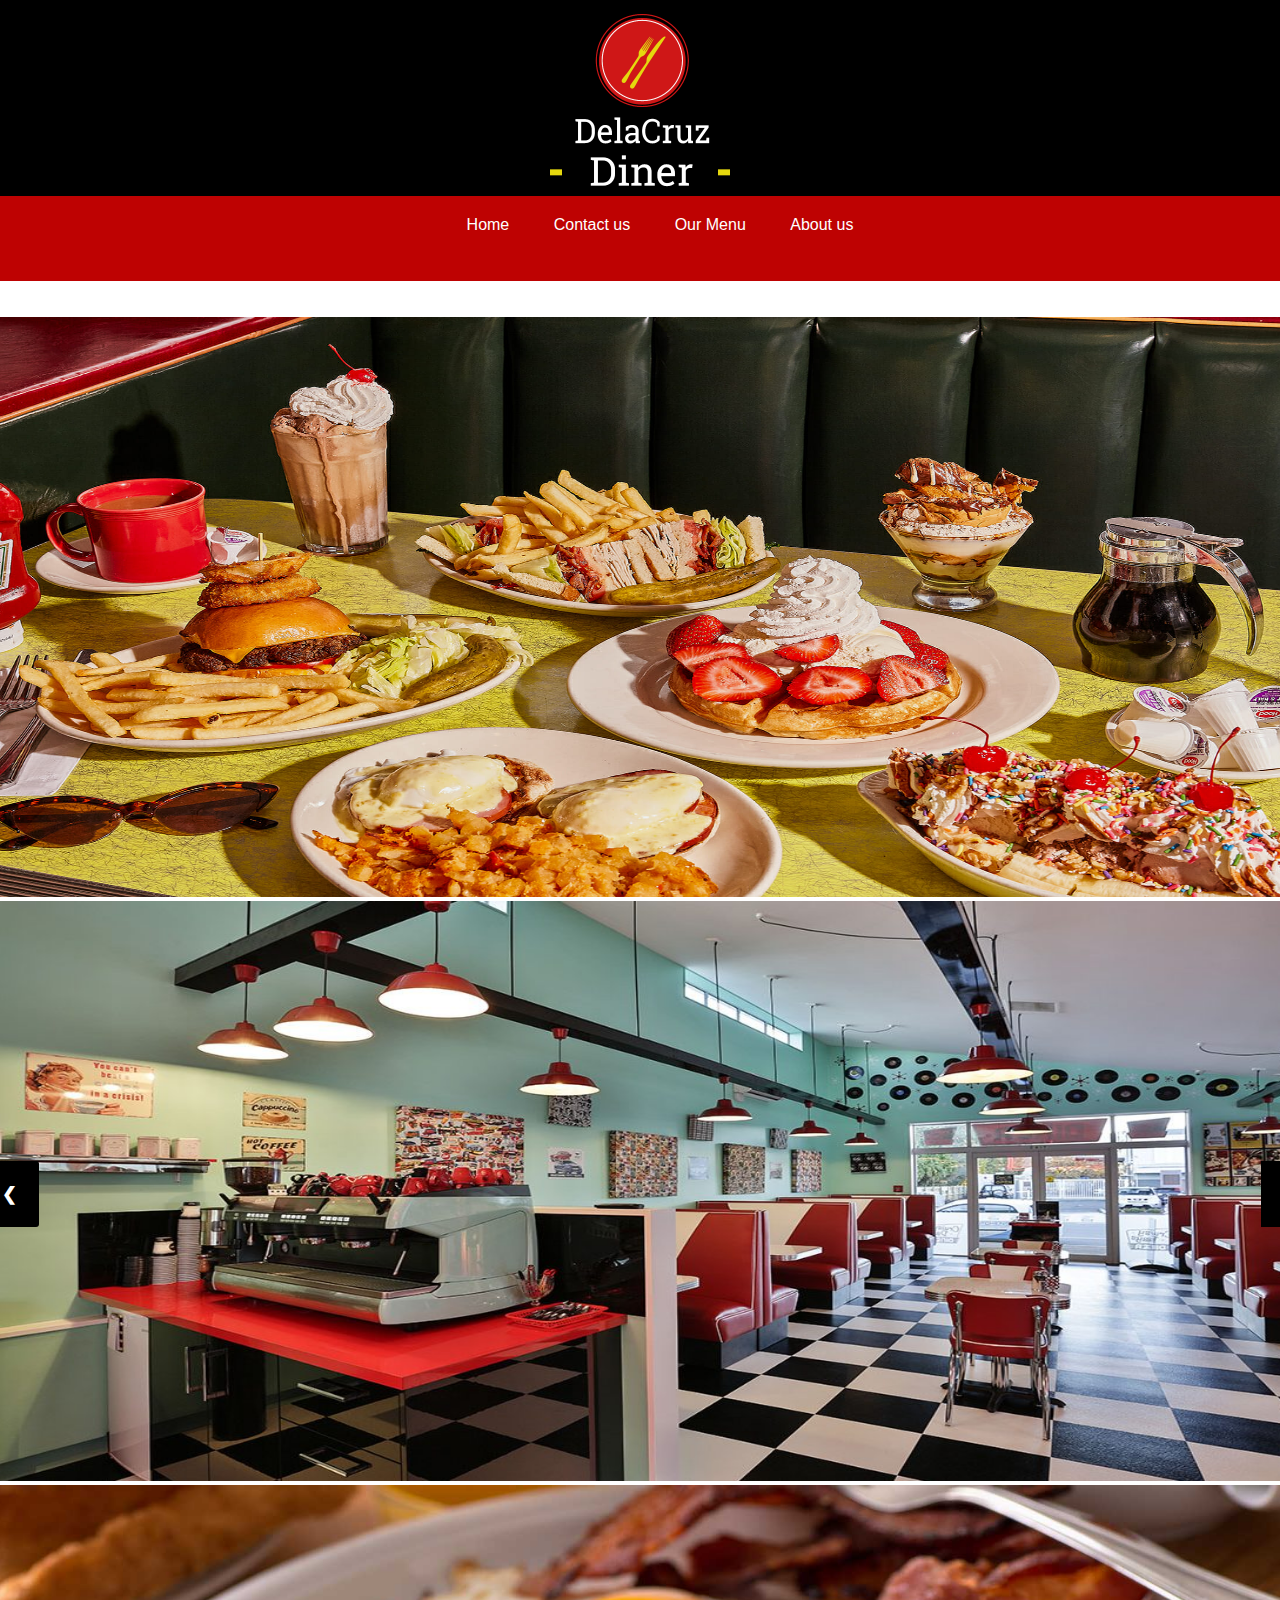
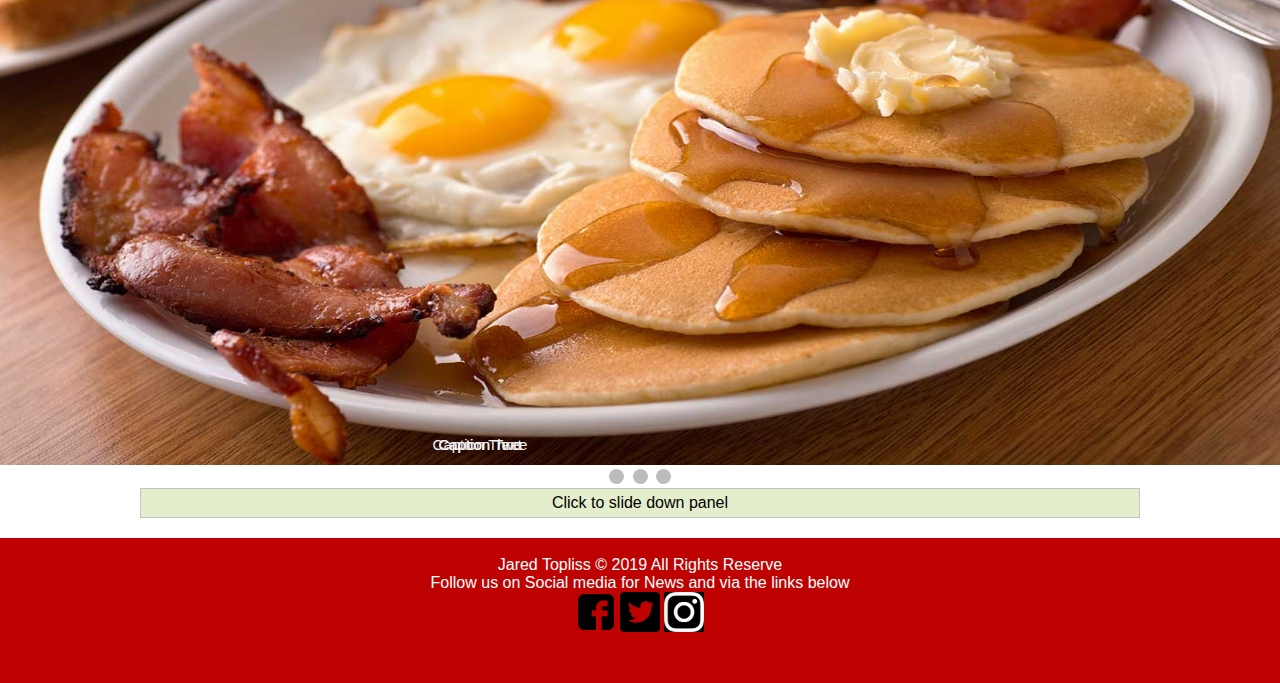
<file: Index.html>
<!DOCTYPE HTML>
<html>
   <head>
      <meta http-equiv="Content-Type" content="text/html; charset=UTF-8" />
      <title>Dela Cruz Diner</title>
      <link rel="stylesheet" type="text/css" href="css/style.css">
      <meta name="viewport" content="width=device-width, initial-scale=1">
      <script src="main.js"></script>
      <script src="https://ajax.googleapis.com/ajax/libs/jquery/3.4.1/jquery.min.js"></script>
   </head>
   <body>
      <header>
         <img src="img/Logo.png" class="center">
         </section>
      </header>
      <ul id="navigation">
         <li><a href="Index.html">Home</a></li>
         <li><a href="Contact.html">Contact us</a></li>
         <li><a href="Menu.html">Our Menu</a></li>
         <li><a href="about-us.html">About us</a></li>
      </ul>
      <section>
         <div class="slideshow-container">
            <div class="mySlides fade">
               <img src="img/Diner.jpg" style="width:134%;" height="580px;">
               <div class="text">Caption Text</div>
            </div>
            <div class="mySlides fade">
               <img src="img/Diner2.jpg" style="width:134%;" height="580px;">
               <div class="text">Caption Two</div>
            </div>
            <div class="mySlides fade">
               <img src="img/Diner3.jpg" style="width:134%;" height="580px;">
               <div class="text">Caption Three</div>
            </div>
            <a class="prev" onclick="plusSlides(-1)">&#10094;</a>
            <a class="next" onclick="plusSlides(1)">&#10095;</a>
         </div>
         <div style="text-align:center">
            <span class="dot" onclick="currentSlide(1)"></span>
            <span class="dot" onclick="currentSlide(2)"></span>
            <span class="dot" onclick="currentSlide(3)"></span>
         </div>
         <script> 
            $(document).ready(function(){
                $("#flip").click(function(){
            		    $("#panel").slideToggle("slow");
            		});
            });
         </script>
         <div id="flip">Click to slide down panel</div>
         <div id="panel">Hello world!</div>
      </section>
   </body>
   <footer>
      <div id="footer">
         <div class = "p2">
            <br>
            <p2>Jared Topliss © 2019 All Rights Reserve</p2>
            <br>
            <p2>Follow us on Social media for News and via the links below</p2>
            <br>
            <a href="https://www.facebook.com/"><img src="img/Facebook.png" width="40" height="40"></a>
            <a href="https://twitter.com/"><img src="img/Twiter2.png" width="40" height="40"></a>
            <a href="https://twitter.com/"><img src="img/Instagram.png" width="40" height="40"></a>
         </div>
   </footer>
   </div>
</html>
</file>
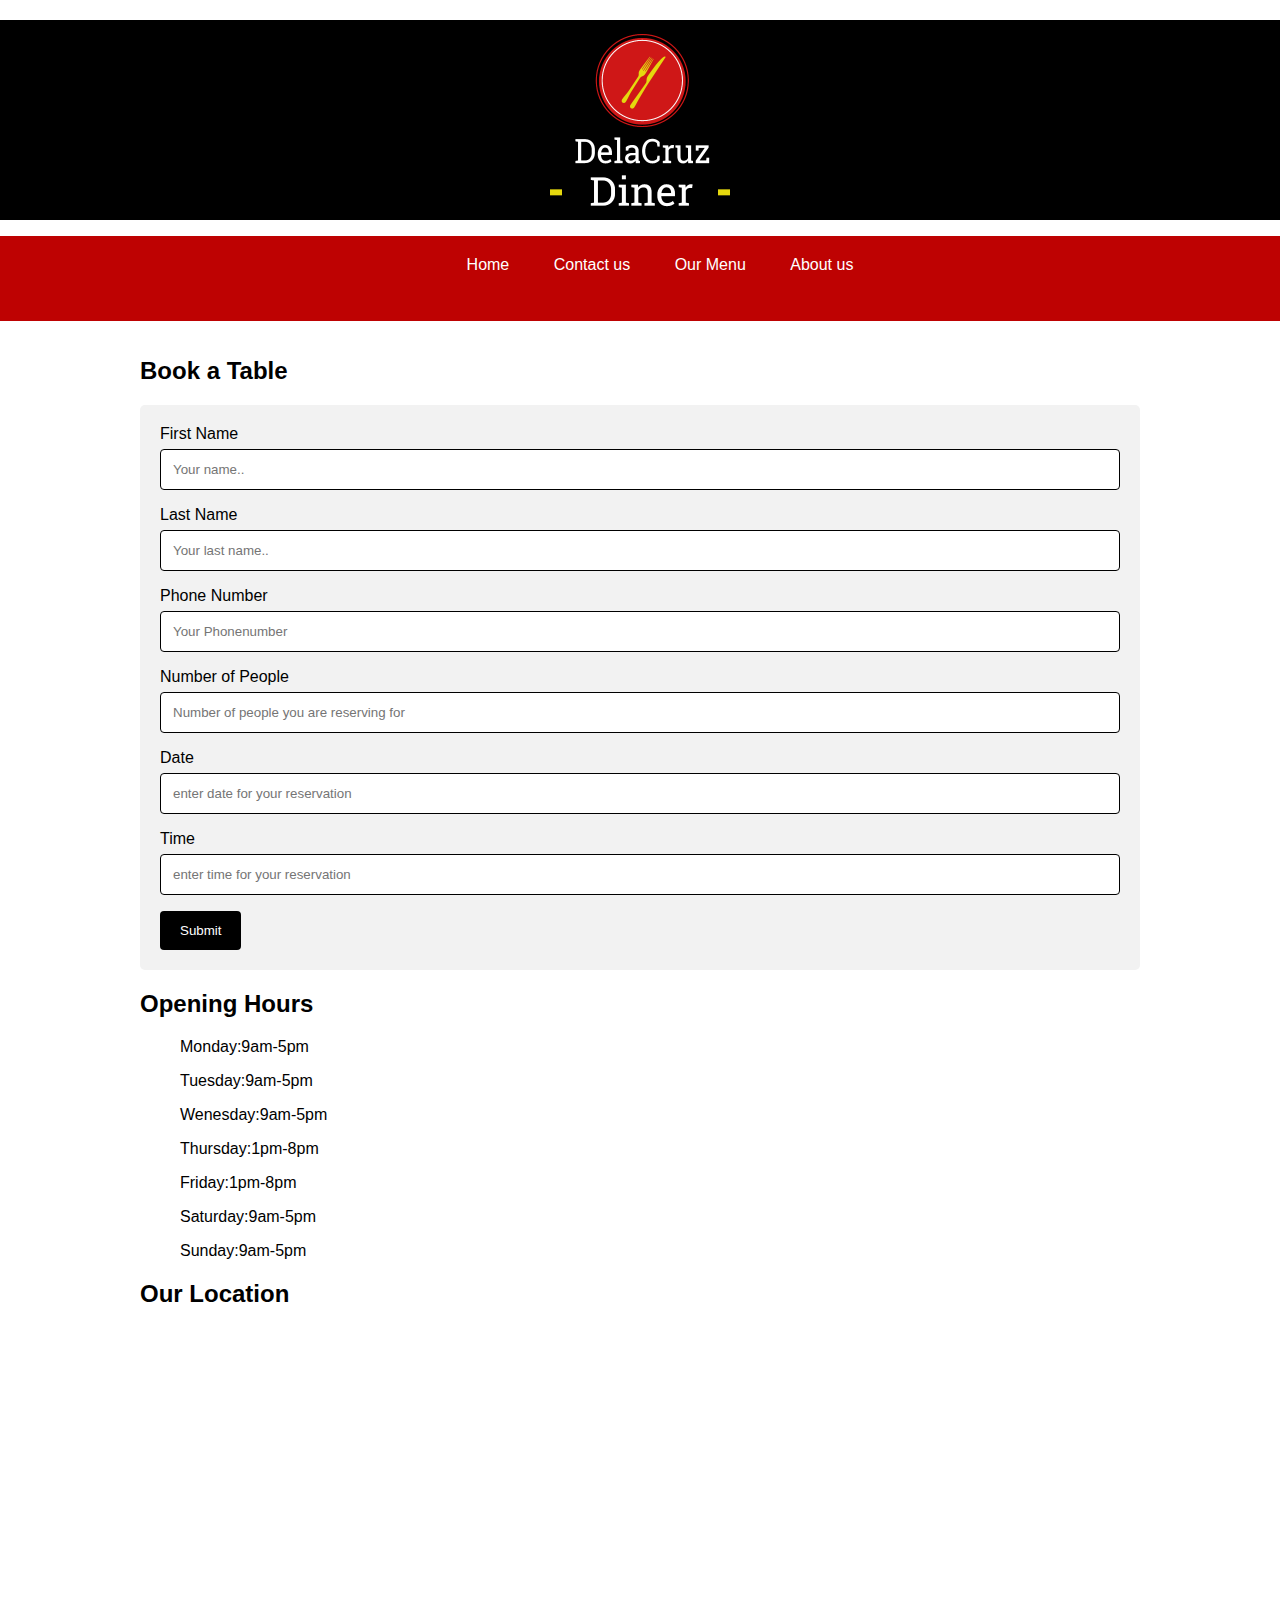
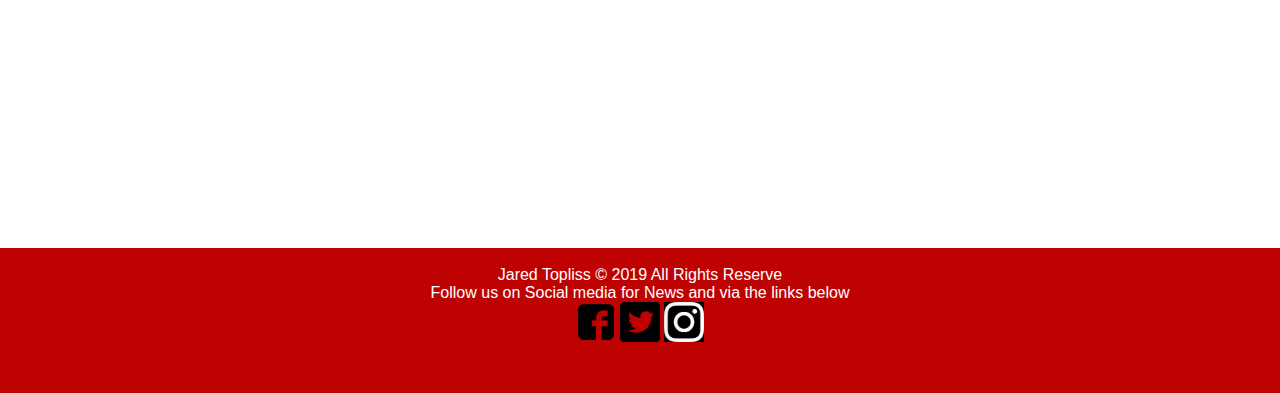
<file: Contact.html>
<!DOCTYPE HTML>
<html>
   <head>
      <meta http-equiv="Content-Type" content="text/html; charset=UTF-8" />
      <title>Your Website</title>
      <link rel="stylesheet" type="text/css" href="css/style.css">
      <link rel="stylesheet" type="text/css" href="css/form.css">
   </head>
   <body>
      <header>
         <section>
            <img src="img/Logo.png"class="center">
         </section>
      </header>
      <ul id="navigation">
         <li><a href="Index.html">Home</a></li>
         <li><a href="Contact.html">Contact us</a></li>
         <li><a href="Menu.html">Our Menu</a></li>
         <li><a href="about-us.html">About us</a></li>
      </ul>
      <section>
         <h2>Book a Table</h2>
         <div class="container">
            <form action="index.html">
               <label for="fname">First Name</label>
               <input type="text" id="fname" name="firstname" placeholder="Your name..">
               <label for="lname">Last Name</label>
               <input type="text" id="lname" name="lastname" placeholder="Your last name..">
               <label for="pnum">Phone Number</label>
               <input type="text" id="pnum" name="Phone" placeholder="Your Phonenumber">
               <label for="nob">Number of People</label>
               <input type="text" id="nob" name="Number of People" placeholder="Number of people you are reserving for">
               <label for="date">Date</label>
               <input type="text" id="date" name="date" placeholder="enter date for your reservation">
               <label for="date">Time</label>
               <input type="text" id="date" name="Time" placeholder="enter time for your reservation">
               <input type="submit" value="Submit">
            </form>
         </div>
         <h2>Opening Hours</h2>
         <ul>Monday:9am-5pm</ul>
         <ul>Tuesday:9am-5pm</ul>
         <ul>Wenesday:9am-5pm</ul>
         <ul>Thursday:1pm-8pm</ul>
         <ul>Friday:1pm-8pm</ul>
         <ul>Saturday:9am-5pm</ul>
         <ul>Sunday:9am-5pm</ul>
         </ul>
         <h2>Our Location</h2>
         <div class="mapouter">
            <div class="gmap_canvas">
               <iframe width="800" height="500" id="gmap_canvas" src="https://maps.google.com/maps?q=Wellington%20New%20Zealand&t=&z=13&ie=UTF8&iwloc=&output=embed" frameborder="0" scrolling="no" marginheight="0" marginwidth="0"></iframe>
               <a href="https://www.embedgooglemap.net/blog/20-off-discount-for-elegant-themes-divi-sale-coupon-code-2019/">
               embedgooglemap.net</a>
            </div>
         </div>
      </section>
   </body>
   <footer>
      <div id="footer">
         <div class = "p2">
            <br>
            <p2>Jared Topliss © 2019 All Rights Reserve</p2>
            <br>
            <p2>Follow us on Social media for News and via the links below</p2>
            <br>
            <a href="https://www.facebook.com/"><img src="img/Facebook.png" width="40" height="40"></a>
            <a href="https://twitter.com/"><img src="img/Twiter2.png" width="40" height="40"></a>
            <a href="https://twitter.com/"><img src="img/Instagram.png" width="40" height="40"></a>
         </div>
   </footer>
   </div>
</html>
</file>
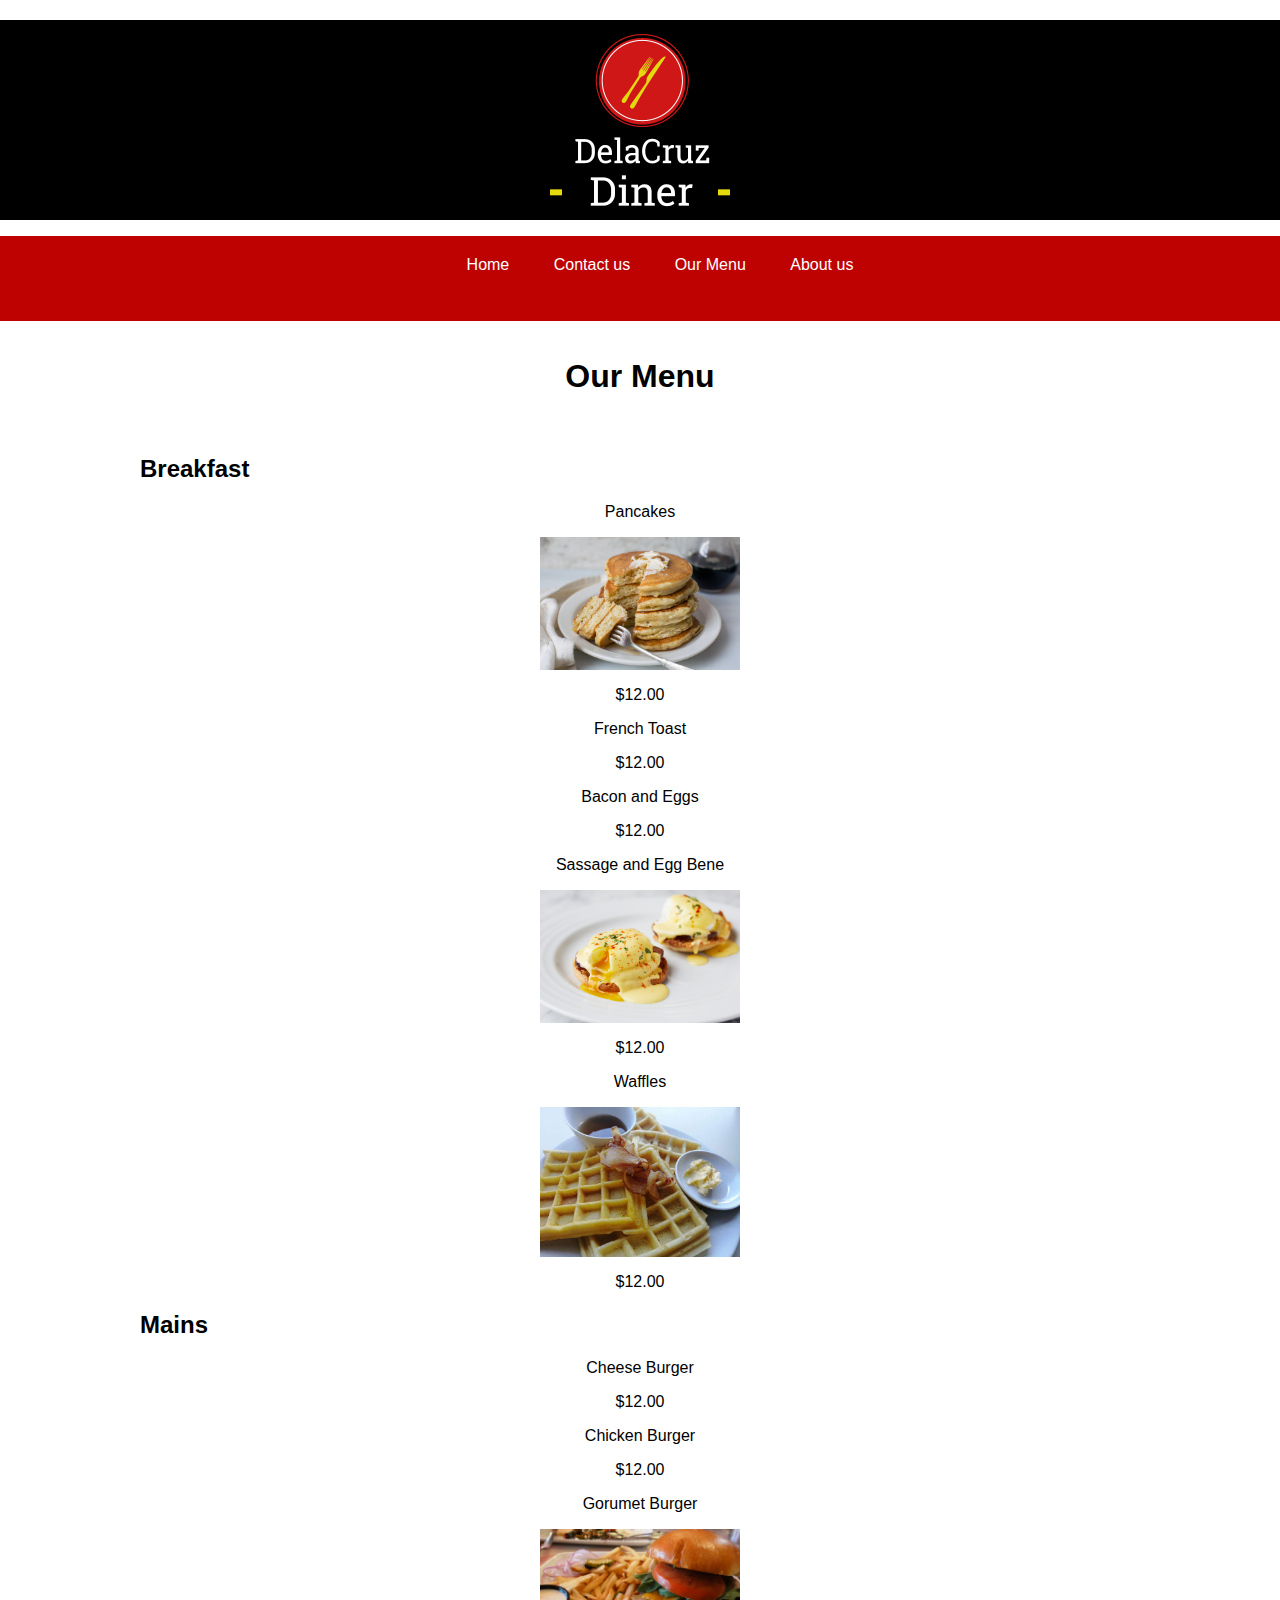
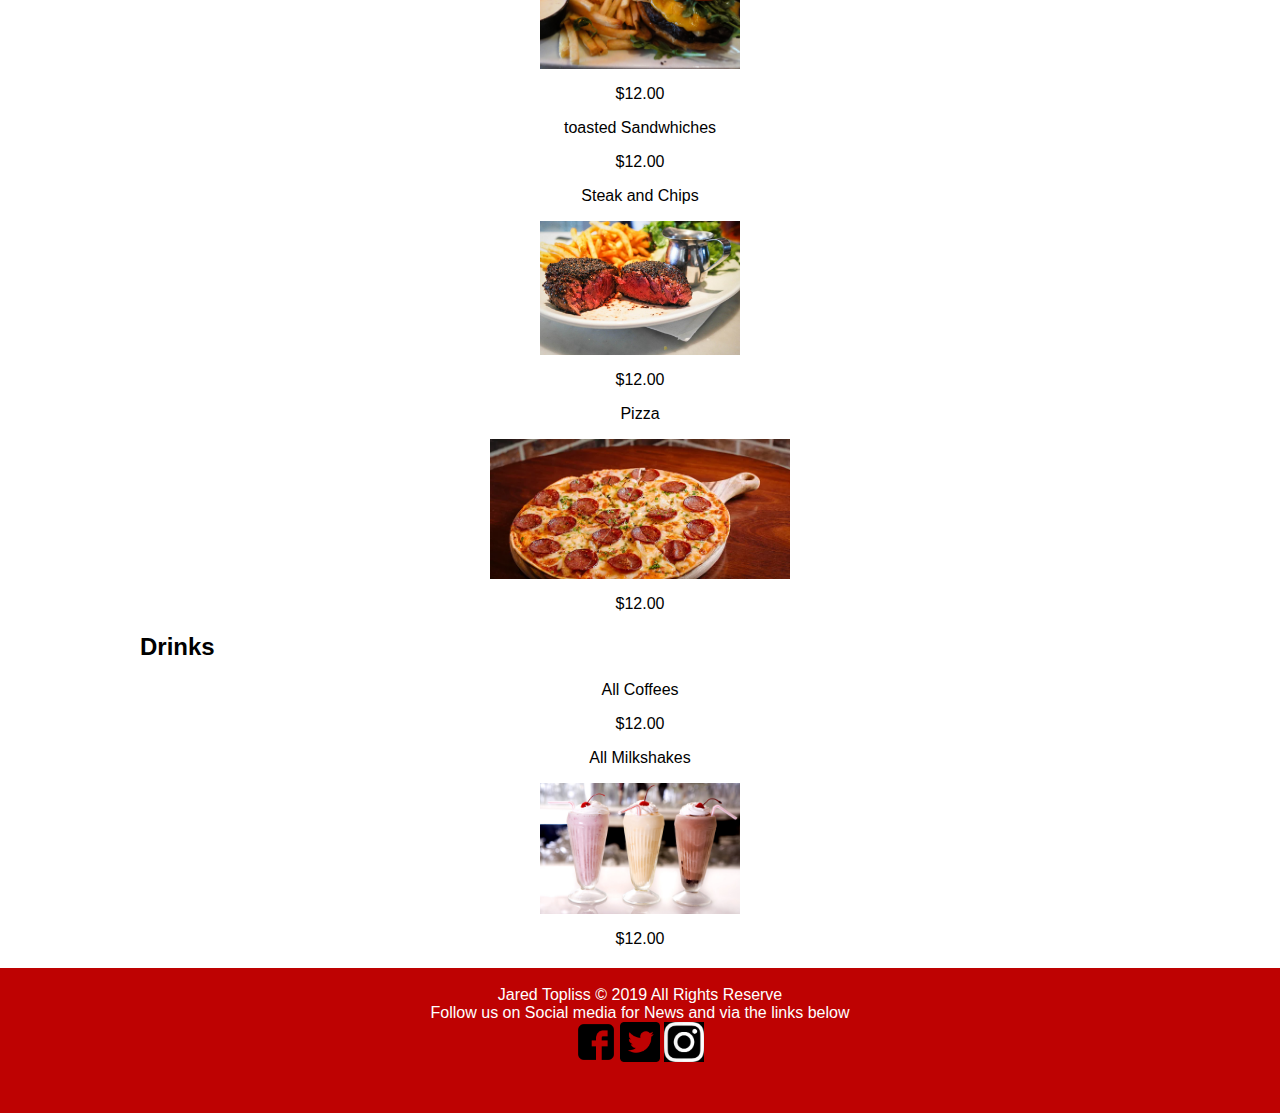
<file: Menu.html>
<!DOCTYPE HTML>
<html>
   <head>
      <meta http-equiv="Content-Type" content="text/html; charset=UTF-8" />
      <title>Your Website</title>
      <link rel="stylesheet" type="text/css" href="css/style.css">
   </head>
   <body>
      <header>
         <section>
            <img src="img/Logo.png" class="center">
         </section>
      </header>
      <ul id="navigation">
         <li><a href="Index.html">Home</a></li>
         <li><a href="Contact.html">Contact us</a></li>
         <li><a href="Menu.html">Our Menu</a></li>
         <li><a href="about-us.html">About us</a></li>
      </ul>
      <section>
         <H1>Our Menu</H1>
         <br>
         <h2> Breakfast </h2>
         <p>Pancakes </p>
         <img src="img/Pancakes.jpg" width ="20%" class="center">
         <p>$12.00</p>
         <p>French Toast </p>
         <p>$12.00</p>
         <p>Bacon and Eggs </p>
         <p>$12.00</p>
         <p>Sassage and Egg Bene</p>
         <img src="img/Eggs.jpg" width ="20%" class="center">
         <p>$12.00</p>
         <p> Waffles </p>
         <img src="img/waffles.jpg" width ="20%" class="center">
         <p>$12.00</p>

         <h2>Mains</h2>
         <p> Cheese Burger </p>
         <p>$12.00</p>
         <p> Chicken Burger </p>
         <p>$12.00</p>
         <p>Gorumet Burger</p>
         <img src="img/Burger.jpg" width ="20%" class="center">
         <p>$12.00</p>
         <p>toasted Sandwhiches</p>
         <p>$12.00</p>
         <p>Steak and Chips</p>
         <img src="img/Steak.jpg" width ="20%" class="center">
         <p>$12.00</p>
         <p>Pizza</p>
         <img src="img/Pizza.webp" width ="30%" class="center">
         <p>$12.00</p>

         <h2> Drinks </h2>
         <p>All Coffees</p>
         <p>$12.00</p>
         <p>All Milkshakes</p>
         <img src="img/Milkshake.jpg" width ="20%" class="center">
         <p>$12.00</p>
      </section>
   </body>
   <footer>
      <div id="footer">
         <div class = "p2">
            <br>
            <p2>Jared Topliss © 2019 All Rights Reserve</p2>
            <br>
            <p2>Follow us on Social media for News and via the links below</p2>
            <br>
            <a href="https://www.facebook.com/"><img src="img/Facebook.png" width="40" height="40"></a>
            <a href="https://twitter.com/"><img src="img/Twiter2.png" width="40" height="40"></a>
            <a href="https://twitter.com/"><img src="img/Instagram.png" width="40" height="40"></a>
         </div>
   </footer>
   </div>
</html>
</file>
<file: css/style.css>
* {
    box-sizing: border-box;
    /* This makes the widths of elements more consistent
		Full details here https://css-tricks.com/box-sizing/ */
}

body {
    margin: 0px;
    /* Often browsers have a 5px margin by deafult*/
    font-family: sans-serif;
}

section {
    max-width: 1000px;
    margin-left: auto;
    margin-right: auto;
    margin-top: 20px;
    margin-bottom: 20px;
}

header {
    background-color: black;
    color: white;
    height: 35%;
    width: 100%;
}

.center {
    display: block;
    margin-left: auto;
    margin-right: auto;
}


/* Navigation menu */

#navigation {
    width: 100%;
    height: 85px;
    margin-top: -4px;
    display: inline-block;
    text-align: center;
    list-style: none;
    background-color: rgb(190, 2, 2);
}

#navigation li {
    display: inline-block;
    text-align: center;
    font-size: 16px;
    padding: 20px;
    text-decoration: none;
}

#navigation a:link {
    color: #FFFFFF;
    padding-bottom: 5px;
}

a:link {
    color: #FFFFFF;
    text-decoration: none;
}

a:visited {
    color: #FFFFFF;
    background-color: #ff0000;
}

a:hover {
    background-color: yellow;
}

a:active {
    color: #FFFFFF;
}

h1 {
	text-align: center;
	color:black;
}


p {
	color: black;
	text-align: center;
}

.p2 {
	text-align: center;
	color: white;
}

footer {
    width: 100%;
    background-color: rgb(190, 2, 2);
    height: 145px;
}

/* Slideshow container */

.slideshow-container {
    right: 160px;
    position: relative;
}


/* Next & previous buttons */

.prev,
.next {
    cursor: pointer;
    position: absolute;
    top: 50%;
    width: auto;
    padding: 22px;
    margin-top: -32px;
    color: white;
    background-color: black;
    font-weight: bold;
    font-size: 18px;
    transition: 0.6s ease;
    border-radius: 0 3px 3px 0;
}


/* Position the "next button" to the right */

.next {
    right: -34%;
}


/* On hover, add a black background color with a little bit see-through */

.prev:hover,
.next:hover {
    background-color: rgba(0, 0, 0, 0.8);
}


/* Caption text */

.text {
    color: #f2f2f2;
    font-size: 15px;
    padding: 8px 12px;
    position: absolute;
    bottom: 8px;
    width: 100%;
    text-align: center;
}


/* The dots/bullets/indicators */

.dot {
    cursor: pointer;
    height: 15px;
    width: 15px;
    margin: 0 2px;
    background-color: #bbb;
    border-radius: 50%;
    display: inline-block;
    transition: background-color 0.6s ease;
}

.active,
.dot:hover {
    background-color: #717171;
}


/* Fading animation */

.fade {
    -webkit-animation-name: fade;
    -webkit-animation-duration: 1.5s;
    animation-name: fade;
    animation-duration: 1s;
}

@-webkit-keyframes fade {
    from {
        opacity: .4
    }
    to {
        opacity: 1
    }
}

@keyframes fade {
    from {
        opacity: .4
    }
    to {
        opacity: 1
    }
}

#panel, #flip {
	padding: 5px;
	text-align: center;
	background-color: #e5eecc;
	border: solid 1px #c3c3c3;
  }
  
  #panel {
	padding: 50px;
	display: none;
  }
</file>
<file: css/form.css>
input[type=text], select, textarea {
  width: 100%;
  padding: 12px;
  border: 1px solid black;
  border-radius: 4px;
  box-sizing: border-box;
  margin-top: 6px;
  margin-bottom: 16px;
  resize: vertical;
}

input[type=submit] {
  background-color: black;
  color: white;
  padding: 12px 20px;
  border: none;
  border-radius: 4px;
  cursor: pointer;
}

input[type=submit]:hover {
  background-color: #45a049;
}

.container {
  border-radius: 5px;
  background-color: #f2f2f2;
  padding: 20px;
}
mapouter{
    position:relative;
    text-align:right;
    height:500px;
    width:600px;}
    
    
.gmap_canvas {
        overflow:hidden;
        background:none !important;
        height:500px;
        width:600px;}
</file>
